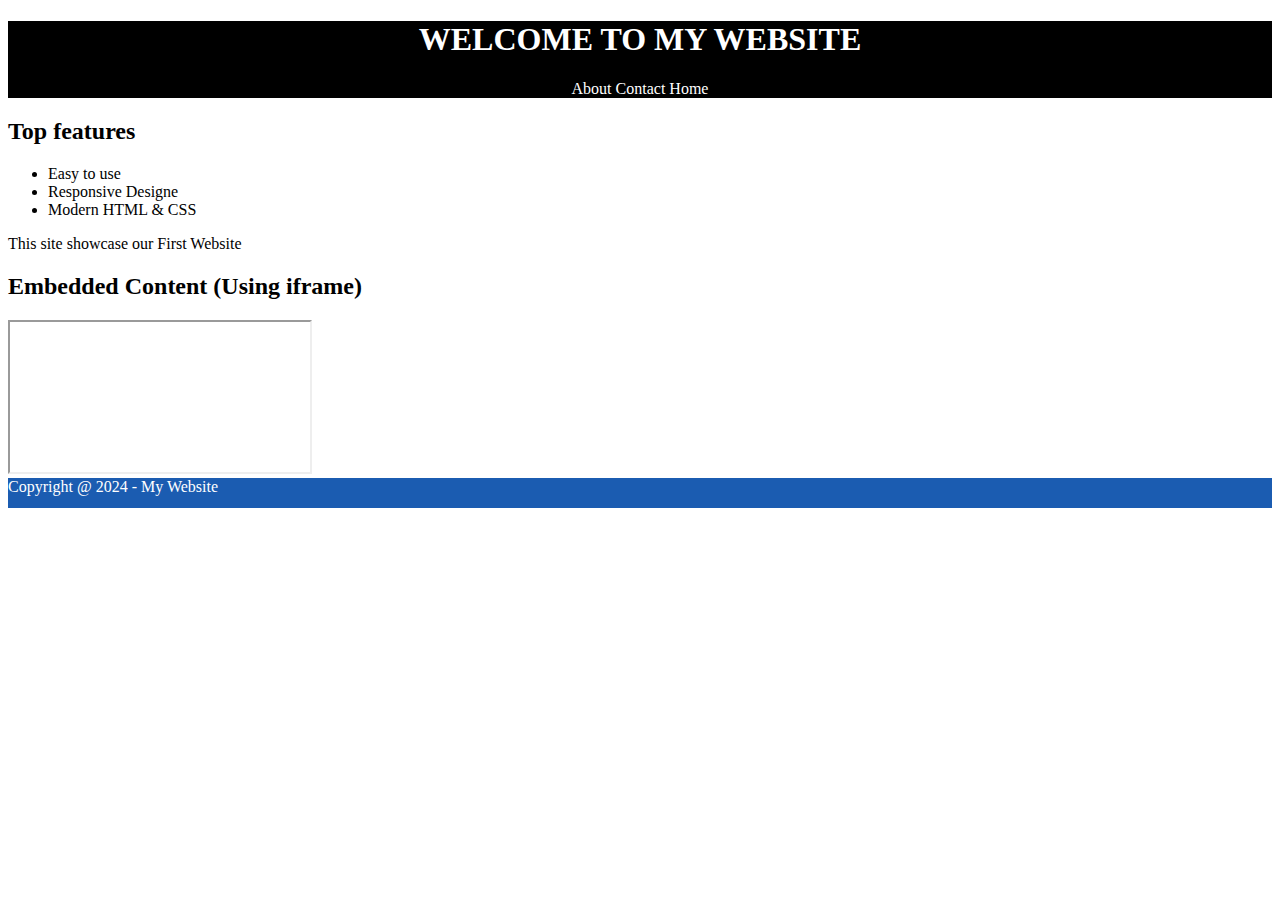
<file: index.html>
<!DOCTYPE html>
<html lang="en">
<head>
    <meta charset="UTF-8">
    <meta name="viewport" content="width=device-width, initial-scale=1.0">
    <title>Document</title>
    <link rel="stylesheet" href="style.css">
</head>
<body>
    <div id="one">
        <h1>WELCOME TO MY WEBSITE</h1>
        <a href="./about.html">About</a>
        <a href="./contact.html">Contact</a>
        <a href="./index.html">Home</a>
    </div>
    <h2>Top features</h2>
    <ul>
        <li>Easy to use </li>
        <li>Responsive Designe</li>
        <li>Modern HTML & CSS</li>
    </ul>
    <P>This site showcase our First Website </P>
    <h2>Embedded Content (Using iframe)</h2>
    <iframe src="https://www.example.com"></iframe>
    <div class="box">Copyright @ 2024 - My Website</div>
    
</body>
</html>
<!DOCTYPE html>
</file>
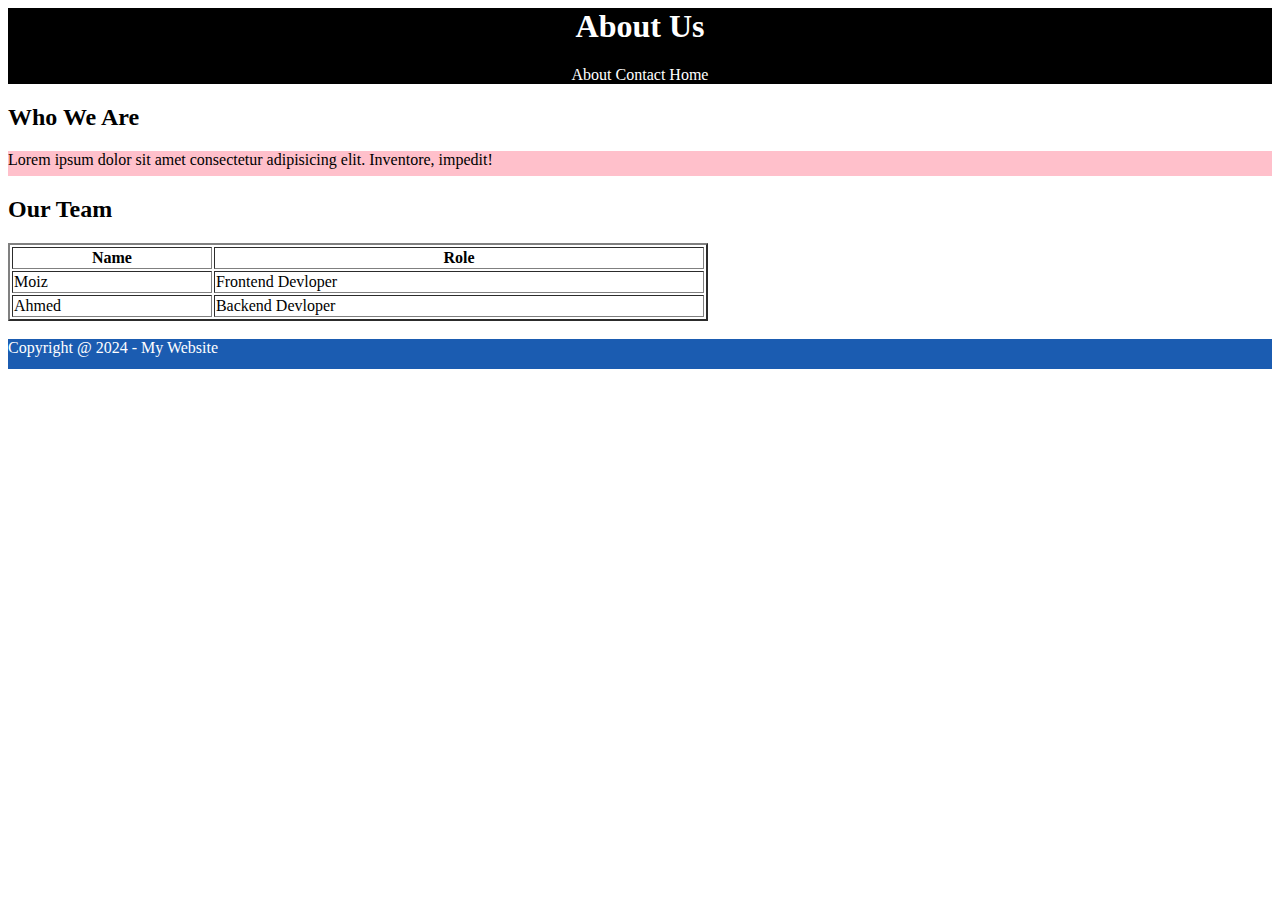
<file: about.html>
<html lang="en">
<head>
    <meta charset="UTF-8">
    <meta name="viewport" content="width=device-width, initial-scale=1.0">
    <title>Document</title>
    <link rel="stylesheet" href="style.css">
</head>
<body>
    <div id="one">
        <h1>About Us</h1>
        <a href="./about.html">About</a>
        <a href="./contact.html">Contact</a>
        <a href="./index.html">Home</a>
    </div>
    <h2>Who We Are</h2>
    <p id="para">Lorem ipsum dolor sit amet consectetur adipisicing elit. Inventore, impedit!</p>
    <h2>Our Team</h2>
    <table border="2" width="700" cellpeding="0">
        <tr>
            <th>Name</th>
            <th>Role</th>
        </tr>
        <tr>
            <td>Moiz</td>
            <td>Frontend Devloper </td>
            <tr>
                <td>Ahmed</td>
                <td>Backend Devloper</td>
            </tr>
        </tr>
    </table><br>
    <div class="box">Copyright @ 2024 - My Website</div>
    
</body>
</html>
</file>
<file: style.css>
#one{
    text-align: center;
    color: white;
    background-color: black;
    
}
a{
    color: white;
    text-decoration: none;
}
.box{
    height: 30PX;
    color: white;
    background-color:rgb(27, 92, 177);
}
#para{
height: 25px;
    background-color:pink; 
}
</file>
